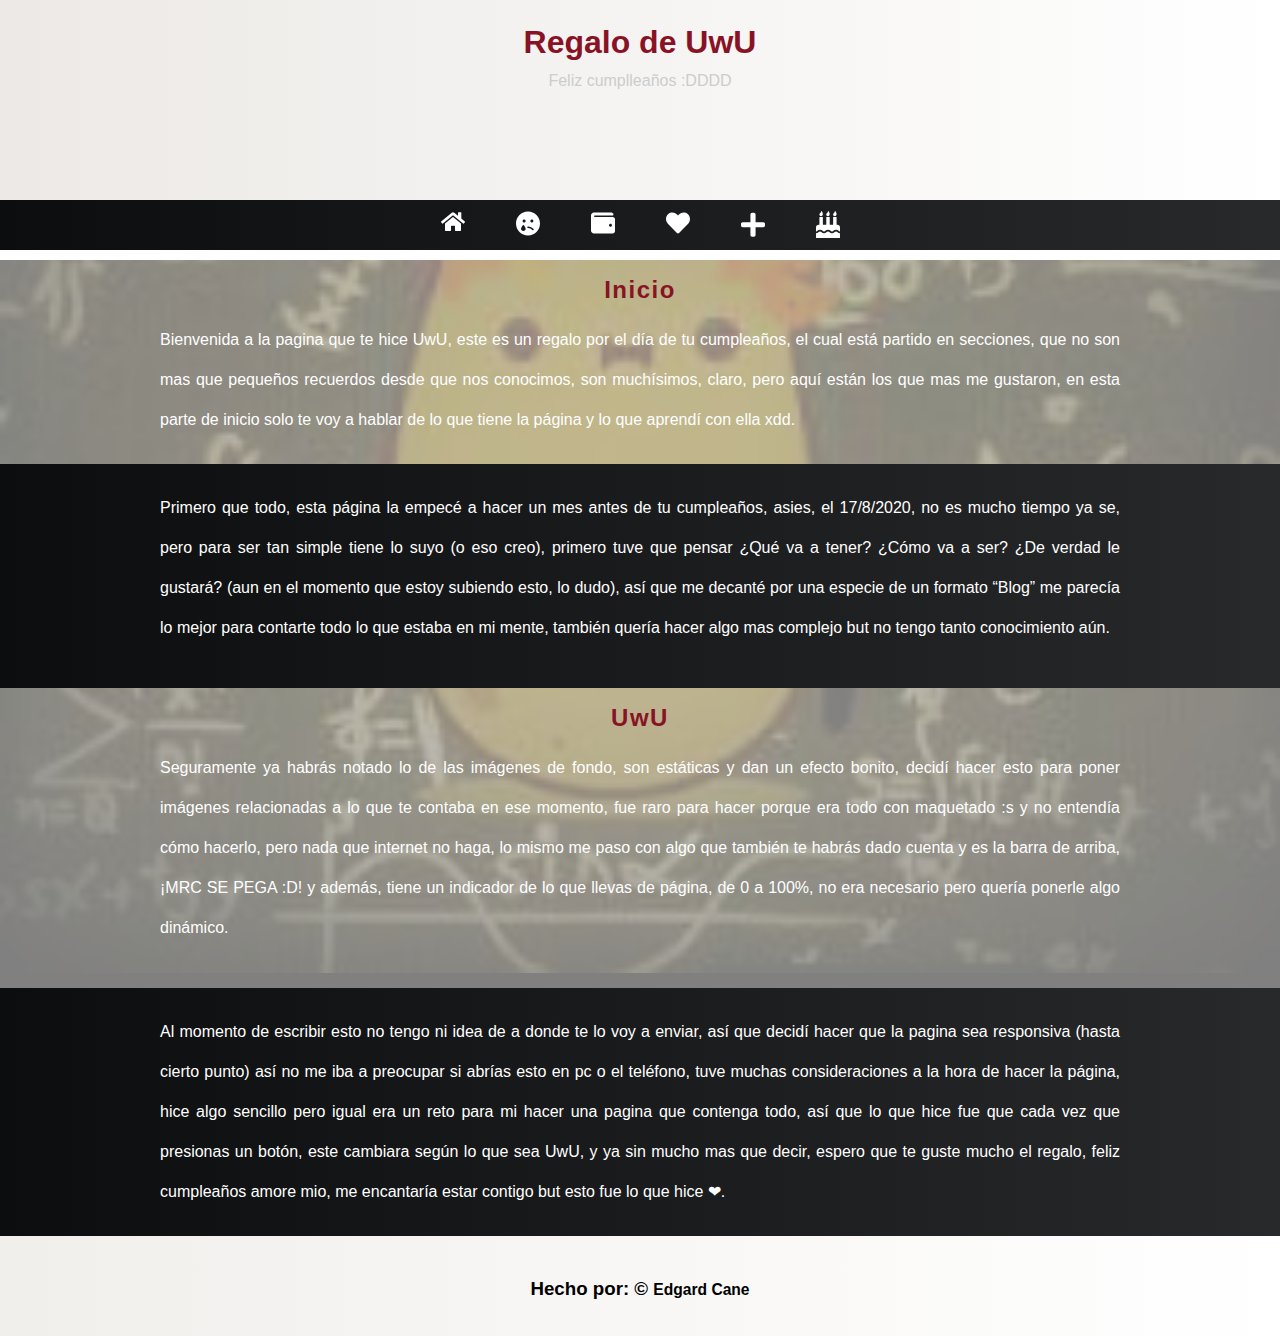
<file: docs/index.html>
<!doctype html><html lang="es"><head><meta charset="UTF-8"/><meta name="viewport" content="width=device-width,initial-scale=1"/><title>Regalo de Uwu</title><link href="main.991ae9dd19ba87e3b19c.css" rel="stylesheet"></head><body><header id="head"><h1>Regalo de UwU</h1><p>Feliz cumplleaños :DDDD</p></header><header id="navbar"><nav class="nav"><div class="wrap" id="wrap"><a class="anchor inicio" href="#inicio"><svg aria-hidden="true" focusable="false" data-prefix="fas" data-icon="home" class="inicio svg-inline--fa fa-home fa-w-18" role="img" xmlns="http://www.w3.org/2000/svg" viewBox="0 0 576 512"><path class="inicio" fill="currentColor" d="M280.37 148.26L96 300.11V464a16 16 0 0 0 16 16l112.06-.29a16 16 0 0 0 15.92-16V368a16 16 0 0 1 16-16h64a16 16 0 0 1 16 16v95.64a16 16 0 0 0 16 16.05L464 480a16 16 0 0 0 16-16V300L295.67 148.26a12.19 12.19 0 0 0-15.3 0zM571.6 251.47L488 182.56V44.05a12 12 0 0 0-12-12h-56a12 12 0 0 0-12 12v72.61L318.47 43a48 48 0 0 0-61 0L4.34 251.47a12 12 0 0 0-1.6 16.9l25.5 31A12 12 0 0 0 45.15 301l235.22-193.74a12.19 12.19 0 0 1 15.3 0L530.9 301a12 12 0 0 0 16.9-1.6l25.5-31a12 12 0 0 0-1.7-16.93z"></path></svg> </a><a class="anchor sad" href="#sad"><svg aria-hidden="true" focusable="false" data-prefix="fas" data-icon="sad-tear" class="sad svg-inline--fa fa-sad-tear fa-w-16" role="img" xmlns="http://www.w3.org/2000/svg" viewBox="0 0 496 512"><path class="sad" fill="currentColor" d="M248 8C111 8 0 119 0 256s111 248 248 248 248-111 248-248S385 8 248 8zm80 168c17.7 0 32 14.3 32 32s-14.3 32-32 32-32-14.3-32-32 14.3-32 32-32zM152 416c-26.5 0-48-21-48-47 0-20 28.5-60.4 41.6-77.8 3.2-4.3 9.6-4.3 12.8 0C171.5 308.6 200 349 200 369c0 26-21.5 47-48 47zm16-176c-17.7 0-32-14.3-32-32s14.3-32 32-32 32 14.3 32 32-14.3 32-32 32zm170.2 154.2C315.8 367.4 282.9 352 248 352c-21.2 0-21.2-32 0-32 44.4 0 86.3 19.6 114.7 53.8 13.8 16.4-11.2 36.5-24.5 20.4z"></path></svg> </a><a class="anchor wallet" href="#wallet"><svg aria-hidden="true" focusable="false" data-prefix="fas" data-icon="wallet" class="wallet svg-inline--fa fa-wallet fa-w-16" role="img" xmlns="http://www.w3.org/2000/svg" viewBox="0 0 512 512"><path class="wallet" fill="currentColor" d="M461.2 128H80c-8.84 0-16-7.16-16-16s7.16-16 16-16h384c8.84 0 16-7.16 16-16 0-26.51-21.49-48-48-48H64C28.65 32 0 60.65 0 96v320c0 35.35 28.65 64 64 64h397.2c28.02 0 50.8-21.53 50.8-48V176c0-26.47-22.78-48-50.8-48zM416 336c-17.67 0-32-14.33-32-32s14.33-32 32-32 32 14.33 32 32-14.33 32-32 32z"></path></svg> </a><a class="anchor heart" href="#heart"><svg aria-hidden="true" focusable="false" data-prefix="fas" data-icon="heart" class="heart svg-inline--fa fa-heart fa-w-16" role="img" xmlns="http://www.w3.org/2000/svg" viewBox="0 0 512 512"><path class="heart" fill="currentColor" d="M462.3 62.6C407.5 15.9 326 24.3 275.7 76.2L256 96.5l-19.7-20.3C186.1 24.3 104.5 15.9 49.7 62.6c-62.8 53.6-66.1 149.8-9.9 207.9l193.5 199.8c12.5 12.9 32.8 12.9 45.3 0l193.5-199.8c56.3-58.1 53-154.3-9.8-207.9z"></path></svg> </a><a class="anchor plus" href="#plus"><svg aria-hidden="true" focusable="false" data-prefix="fas" data-icon="plus" class="plus svg-inline--fa fa-plus fa-w-14" role="img" xmlns="http://www.w3.org/2000/svg" viewBox="0 0 448 512"><path class="plus" fill="currentColor" d="M416 208H272V64c0-17.67-14.33-32-32-32h-32c-17.67 0-32 14.33-32 32v144H32c-17.67 0-32 14.33-32 32v32c0 17.67 14.33 32 32 32h144v144c0 17.67 14.33 32 32 32h32c17.67 0 32-14.33 32-32V304h144c17.67 0 32-14.33 32-32v-32c0-17.67-14.33-32-32-32z"></path></svg> </a><a class="anchor cake" href="#cake"><svg aria-hidden="true" focusable="false" data-prefix="fas" data-icon="birthday-cake" class="cake svg-inline--fa fa-birthday-cake fa-w-14" role="img" xmlns="http://www.w3.org/2000/svg" viewBox="0 0 448 512"><path class="cake" fill="currentColor" d="M448 384c-28.02 0-31.26-32-74.5-32-43.43 0-46.825 32-74.75 32-27.695 0-31.454-32-74.75-32-42.842 0-47.218 32-74.5 32-28.148 0-31.202-32-74.75-32-43.547 0-46.653 32-74.75 32v-80c0-26.5 21.5-48 48-48h16V112h64v144h64V112h64v144h64V112h64v144h16c26.5 0 48 21.5 48 48v80zm0 128H0v-96c43.356 0 46.767-32 74.75-32 27.951 0 31.253 32 74.75 32 42.843 0 47.217-32 74.5-32 28.148 0 31.201 32 74.75 32 43.357 0 46.767-32 74.75-32 27.488 0 31.252 32 74.5 32v96zM96 96c-17.75 0-32-14.25-32-32 0-31 32-23 32-64 12 0 32 29.5 32 56s-14.25 40-32 40zm128 0c-17.75 0-32-14.25-32-32 0-31 32-23 32-64 12 0 32 29.5 32 56s-14.25 40-32 40zm128 0c-17.75 0-32-14.25-32-32 0-31 32-23 32-64 12 0 32 29.5 32 56s-14.25 40-32 40z"></path></svg></a></div></nav><div id="container-bar"><div id="progress-bar">0%</div></div></header><div id="navseparator" class="hidden"></div><button id="boton" class="hidden">to top</button><article id="content"></article><footer id="footer"><div class="wrap"><h3>Hecho por: &copy; <small>Edgard Cane</small></h3></div></footer><div id="foot"></div><script src="main.8241787ab5c1f3773537.js"></script></body></html>
</file>
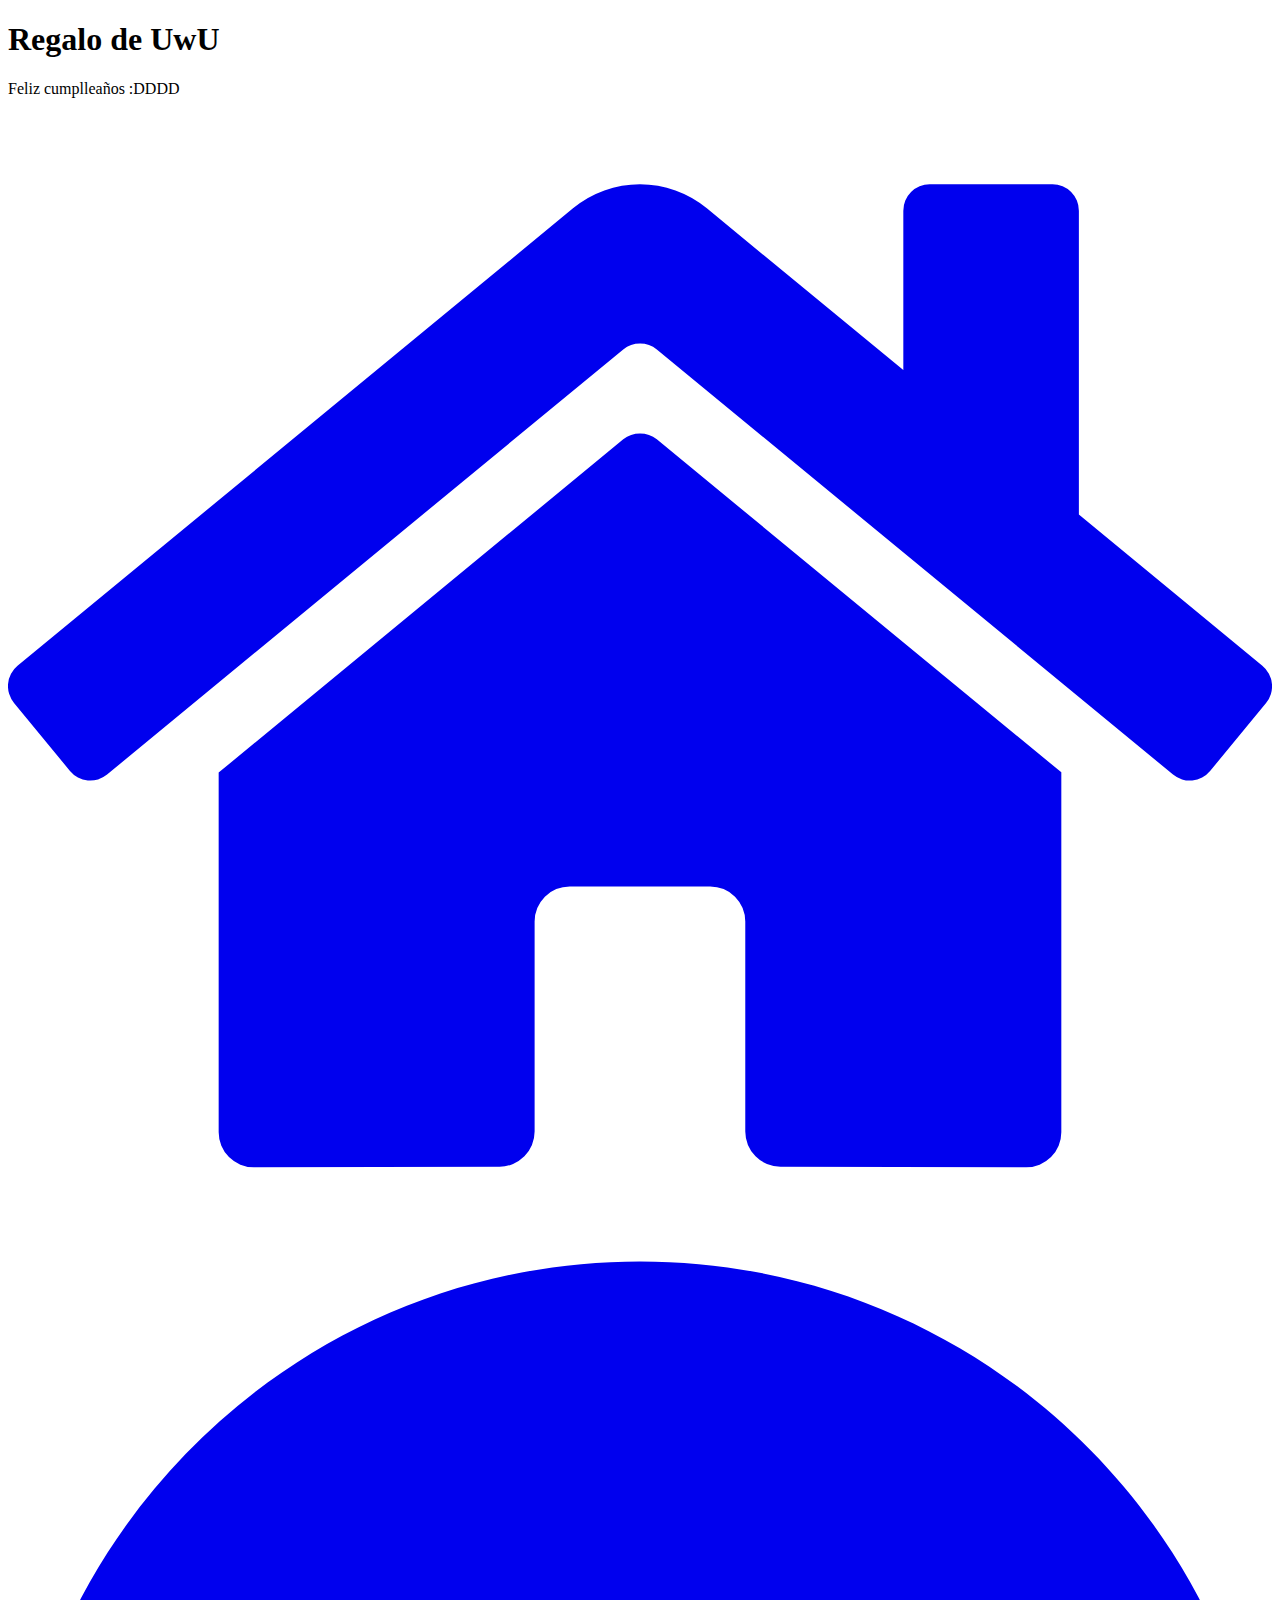
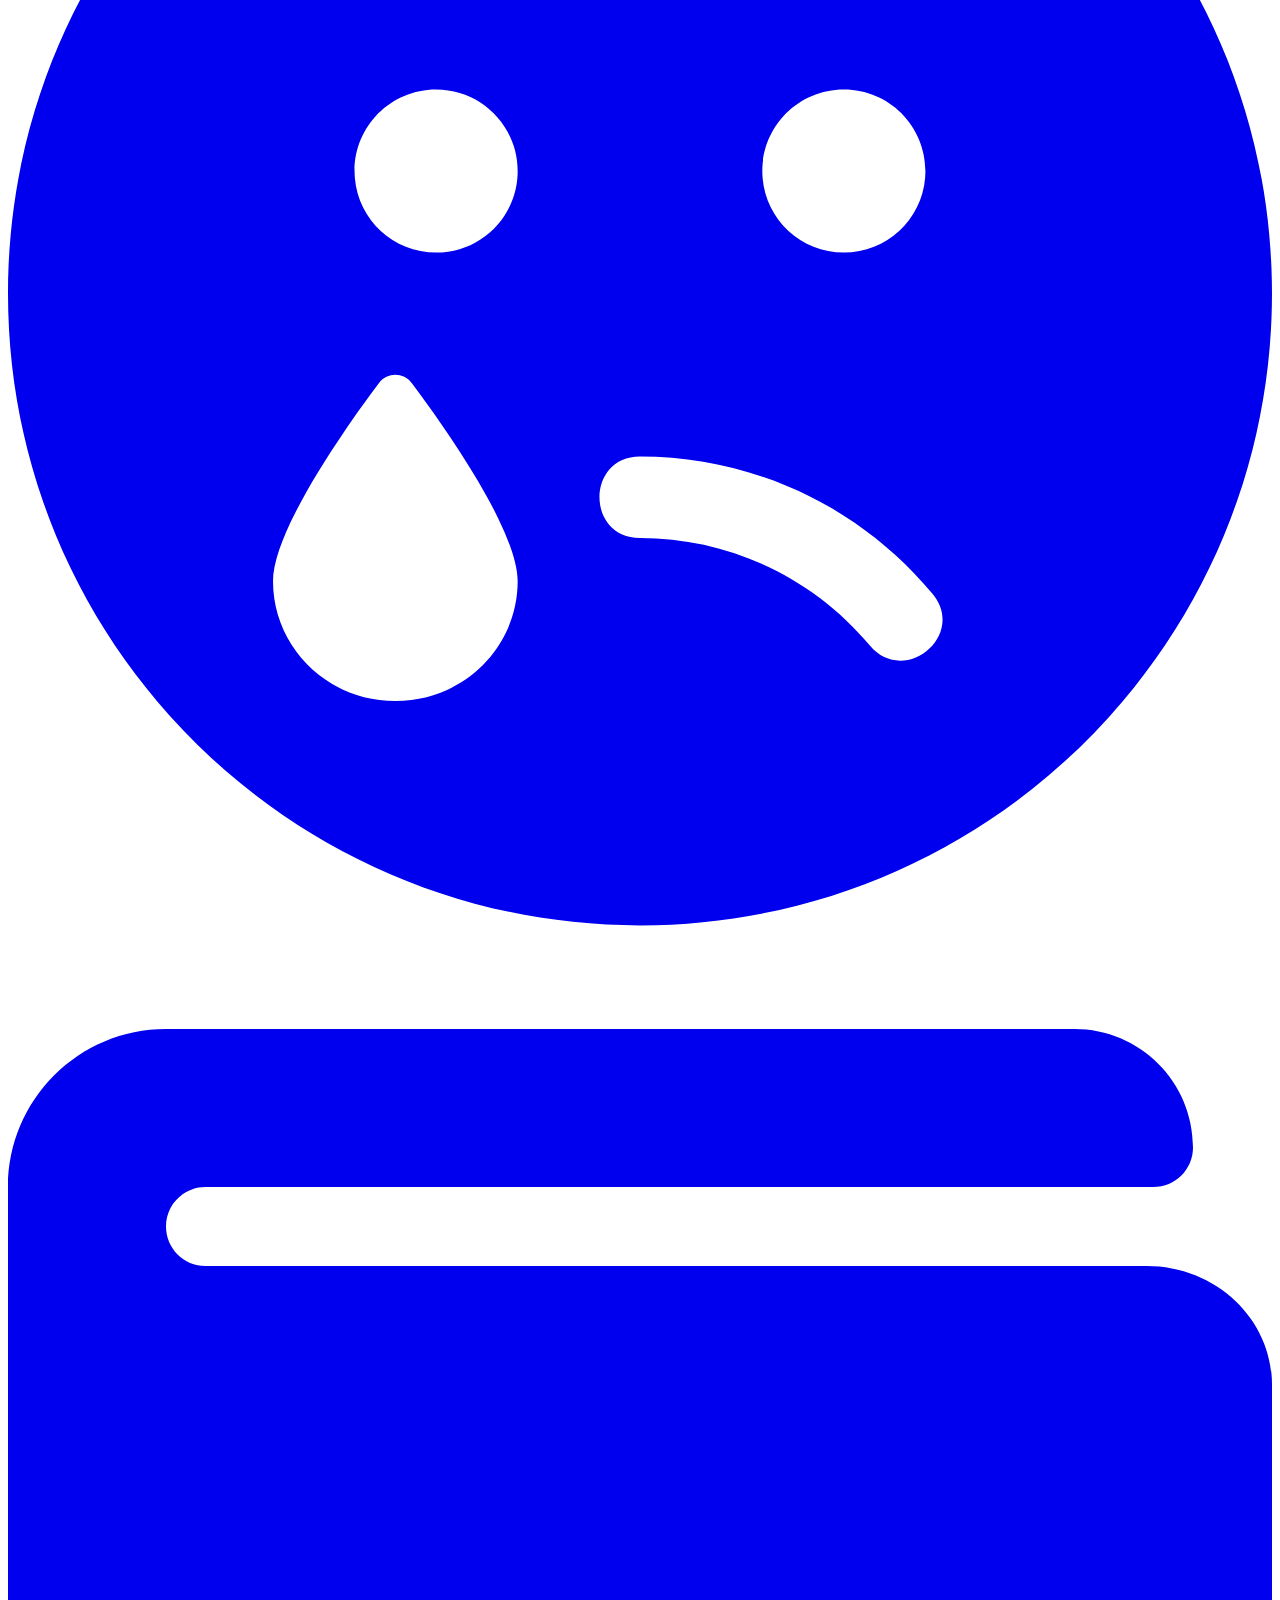
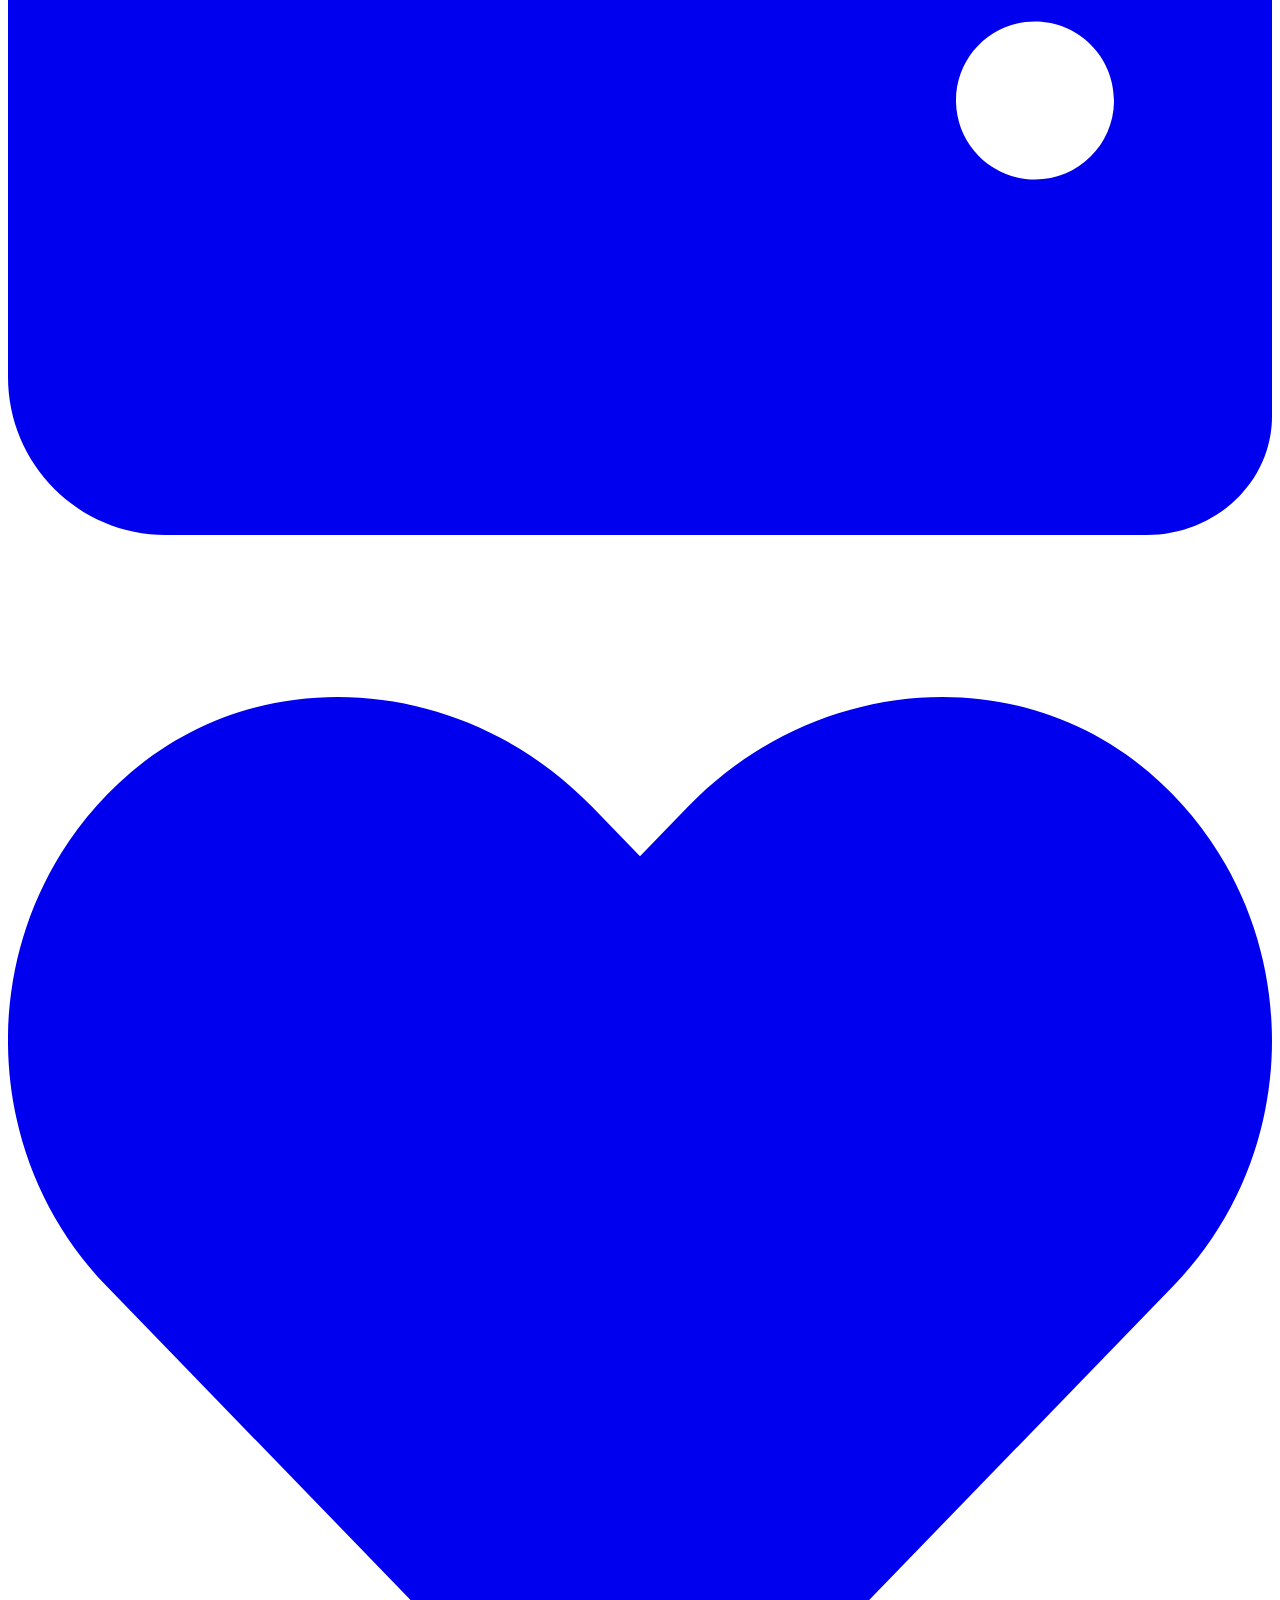
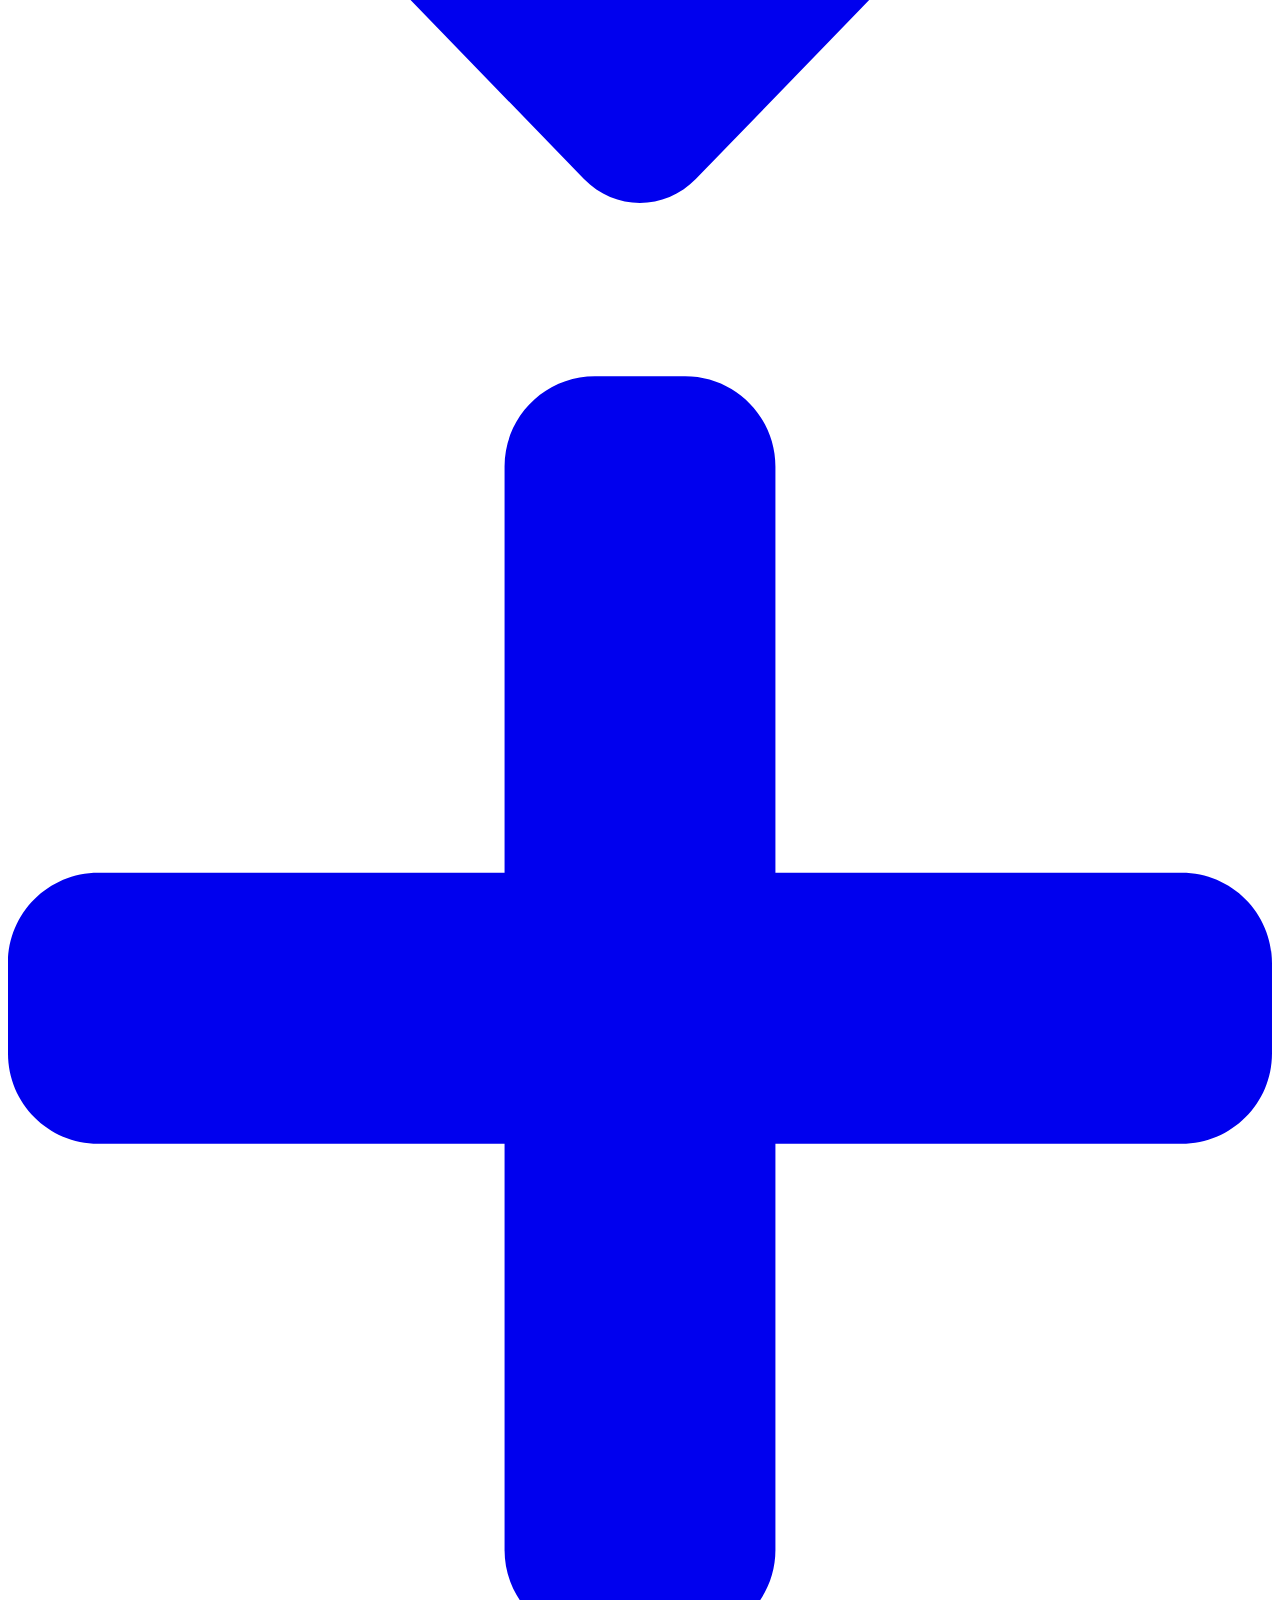
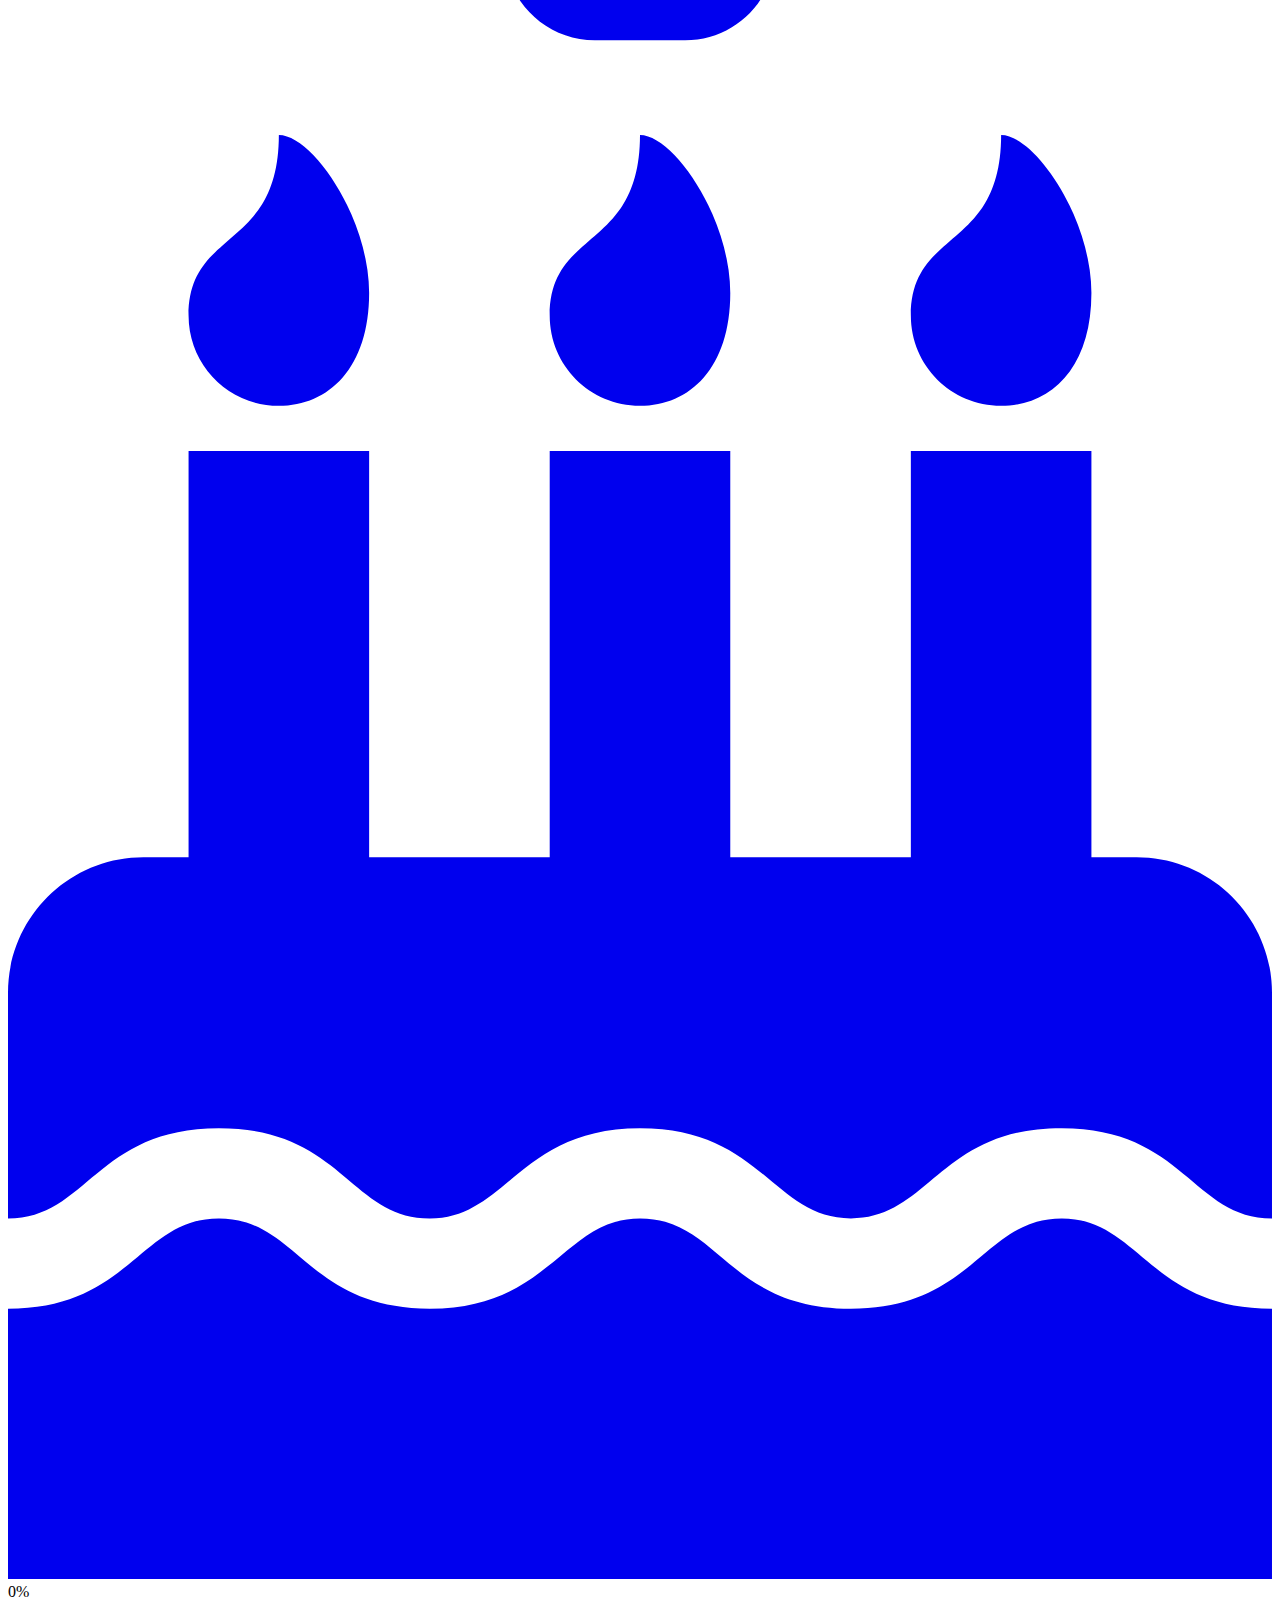
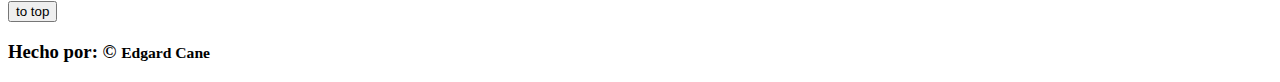
<file: src/index.html>
<!DOCTYPE html>
<html lang="es">
  <head>
    <meta charset="UTF-8" />
    <meta name="viewport" content="width=device-width, initial-scale=1.0" />
    <title>Regalo de Uwu</title>
  </head>
  <body>
    <!-- cabezera de la pagina -->

    <header id="head">
      <h1>Regalo de UwU</h1>
      <p>Feliz cumplleaños :DDDD</p>
    </header>

    <!-- navbar de la pagina -->

    <header id="navbar">
      <nav class="nav">
        <div class="wrap" id="wrap">
          <a class="anchor inicio" href="#inicio">
            <svg
              aria-hidden="true"
              focusable="false"
              data-prefix="fas"
              data-icon="home"
              class="inicio svg-inline--fa fa-home fa-w-18"
              role="img"
              xmlns="http://www.w3.org/2000/svg"
              viewBox="0 0 576 512"
            >
              <path
                class="inicio"
                fill="currentColor"
                d="M280.37 148.26L96 300.11V464a16 16 0 0 0 16 16l112.06-.29a16 16 0 0 0 15.92-16V368a16 16 0 0 1 16-16h64a16 16 0 0 1 16 16v95.64a16 16 0 0 0 16 16.05L464 480a16 16 0 0 0 16-16V300L295.67 148.26a12.19 12.19 0 0 0-15.3 0zM571.6 251.47L488 182.56V44.05a12 12 0 0 0-12-12h-56a12 12 0 0 0-12 12v72.61L318.47 43a48 48 0 0 0-61 0L4.34 251.47a12 12 0 0 0-1.6 16.9l25.5 31A12 12 0 0 0 45.15 301l235.22-193.74a12.19 12.19 0 0 1 15.3 0L530.9 301a12 12 0 0 0 16.9-1.6l25.5-31a12 12 0 0 0-1.7-16.93z"
              ></path>
            </svg>
          </a>
          <a class="anchor sad" href="#sad">
            <svg
              aria-hidden="true"
              focusable="false"
              data-prefix="fas"
              data-icon="sad-tear"
              class="sad svg-inline--fa fa-sad-tear fa-w-16"
              role="img"
              xmlns="http://www.w3.org/2000/svg"
              viewBox="0 0 496 512"
            >
              <path
                class="sad"
                fill="currentColor"
                d="M248 8C111 8 0 119 0 256s111 248 248 248 248-111 248-248S385 8 248 8zm80 168c17.7 0 32 14.3 32 32s-14.3 32-32 32-32-14.3-32-32 14.3-32 32-32zM152 416c-26.5 0-48-21-48-47 0-20 28.5-60.4 41.6-77.8 3.2-4.3 9.6-4.3 12.8 0C171.5 308.6 200 349 200 369c0 26-21.5 47-48 47zm16-176c-17.7 0-32-14.3-32-32s14.3-32 32-32 32 14.3 32 32-14.3 32-32 32zm170.2 154.2C315.8 367.4 282.9 352 248 352c-21.2 0-21.2-32 0-32 44.4 0 86.3 19.6 114.7 53.8 13.8 16.4-11.2 36.5-24.5 20.4z"
              ></path>
            </svg>
          </a>
          <a class="anchor wallet" href="#wallet">
            <svg
              aria-hidden="true"
              focusable="false"
              data-prefix="fas"
              data-icon="wallet"
              class="wallet svg-inline--fa fa-wallet fa-w-16"
              role="img"
              xmlns="http://www.w3.org/2000/svg"
              viewBox="0 0 512 512"
            >
              <path
                class="wallet"
                fill="currentColor"
                d="M461.2 128H80c-8.84 0-16-7.16-16-16s7.16-16 16-16h384c8.84 0 16-7.16 16-16 0-26.51-21.49-48-48-48H64C28.65 32 0 60.65 0 96v320c0 35.35 28.65 64 64 64h397.2c28.02 0 50.8-21.53 50.8-48V176c0-26.47-22.78-48-50.8-48zM416 336c-17.67 0-32-14.33-32-32s14.33-32 32-32 32 14.33 32 32-14.33 32-32 32z"
              ></path>
            </svg>
          </a>
          <a class="anchor heart" href="#heart">
            <svg
              aria-hidden="true"
              focusable="false"
              data-prefix="fas"
              data-icon="heart"
              class="heart svg-inline--fa fa-heart fa-w-16"
              role="img"
              xmlns="http://www.w3.org/2000/svg"
              viewBox="0 0 512 512"
            >
              <path
                class="heart"
                fill="currentColor"
                d="M462.3 62.6C407.5 15.9 326 24.3 275.7 76.2L256 96.5l-19.7-20.3C186.1 24.3 104.5 15.9 49.7 62.6c-62.8 53.6-66.1 149.8-9.9 207.9l193.5 199.8c12.5 12.9 32.8 12.9 45.3 0l193.5-199.8c56.3-58.1 53-154.3-9.8-207.9z"
              ></path>
            </svg>
          </a>
          <a class="anchor plus" href="#plus">
            <svg
              aria-hidden="true"
              focusable="false"
              data-prefix="fas"
              data-icon="plus"
              class="plus svg-inline--fa fa-plus fa-w-14"
              role="img"
              xmlns="http://www.w3.org/2000/svg"
              viewBox="0 0 448 512"
            >
              <path
                class="plus"
                fill="currentColor"
                d="M416 208H272V64c0-17.67-14.33-32-32-32h-32c-17.67 0-32 14.33-32 32v144H32c-17.67 0-32 14.33-32 32v32c0 17.67 14.33 32 32 32h144v144c0 17.67 14.33 32 32 32h32c17.67 0 32-14.33 32-32V304h144c17.67 0 32-14.33 32-32v-32c0-17.67-14.33-32-32-32z"
              ></path>
            </svg>
          </a>
          <a class="anchor cake" href="#cake">
            <svg
              aria-hidden="true"
              focusable="false"
              data-prefix="fas"
              data-icon="birthday-cake"
              class="cake svg-inline--fa fa-birthday-cake fa-w-14"
              role="img"
              xmlns="http://www.w3.org/2000/svg"
              viewBox="0 0 448 512"
            >
              <path
                class="cake"
                fill="currentColor"
                d="M448 384c-28.02 0-31.26-32-74.5-32-43.43 0-46.825 32-74.75 32-27.695 0-31.454-32-74.75-32-42.842 0-47.218 32-74.5 32-28.148 0-31.202-32-74.75-32-43.547 0-46.653 32-74.75 32v-80c0-26.5 21.5-48 48-48h16V112h64v144h64V112h64v144h64V112h64v144h16c26.5 0 48 21.5 48 48v80zm0 128H0v-96c43.356 0 46.767-32 74.75-32 27.951 0 31.253 32 74.75 32 42.843 0 47.217-32 74.5-32 28.148 0 31.201 32 74.75 32 43.357 0 46.767-32 74.75-32 27.488 0 31.252 32 74.5 32v96zM96 96c-17.75 0-32-14.25-32-32 0-31 32-23 32-64 12 0 32 29.5 32 56s-14.25 40-32 40zm128 0c-17.75 0-32-14.25-32-32 0-31 32-23 32-64 12 0 32 29.5 32 56s-14.25 40-32 40zm128 0c-17.75 0-32-14.25-32-32 0-31 32-23 32-64 12 0 32 29.5 32 56s-14.25 40-32 40z"
              ></path>
            </svg>
          </a>
        </div>
      </nav>
      <div id="container-bar">
        <div id="progress-bar">0%</div>
      </div>
    </header>

    <!-- navseparator -->

    <div id="navseparator" class="hidden"></div>

    <button id="boton" class="hidden">to top</button>

    <!-- contenido de la pagina -->
    <article id="content">

    </article>

    <!-- footer de la pagina -->
    <footer id="footer">
      <div class="wrap">
        <h3>Hecho por: &copy; <small>Edgard Cane</small></h3>
      </div>
    </footer>

    <div id="foot"></div>

  </body>
</html>
</file>
<file: docs/main.991ae9dd19ba87e3b19c.css>
*{margin:0;padding:0;font-family:Arial,Helvetica,sans-serif;text-decoration:none;list-style:none;outline:none}body,html{height:100%}body{background:#000}body::-webkit-scrollbar{width:.4rem}body::-webkit-scrollbar-track{background:#fff}body::-webkit-scrollbar-thumb{background:#871325}svg{margin-top:7px;transition:all .3s}svg:last-child{margin-top:3px}.svg-inline--fa{width:24px;color:#fff;transition:all .3s}.svg-inline--fx{width:24px;color:#000}#head{width:100%;height:200px;text-align:center;background:linear-gradient(90deg,#ece9e6,#fff);box-sizing:border-box;padding:24px}h1{color:#871325;margin:0}li{display:inline}#head p{color:#ccc}#navbar{background-color:#000;width:100%}.nav{text-align:center;height:50px;box-sizing:border-box;background:linear-gradient(90deg,#0c0d0e,#28292b);transition:all .5s}.wrap{margin:0 auto;width:max-content}.anchor{display:block;float:left;margin:0;box-sizing:border-box;font-size:14px;width:75px;height:50px;padding:8px;transition:all .3s}.anchor:hover{background-color:#131313;color:#52b0bc}.anchor:hover svg{color:#871325}.stiky{position:fixed;top:0;z-index:1}.nav-animate{color:#000}.nav-animate:hover{background-color:#ebebeb}.animate{background:linear-gradient(90deg,#ece9e6,#fff);transition:all .5s}#container-bar{width:100%;background-color:#fff;height:10px}#progress-bar{width:0;background-color:#871325;height:10px;font-size:10px;text-align:center;color:#fff}.hidden{display:none!important;opacity:0!important;transition:all .3s}#navseparator{height:60px;background:transparent}#boton{display:block;position:fixed;opacity:1;width:40px;height:40px;bottom:16px;right:16px;padding:8px;background:linear-gradient(90deg,#ece9e6,#fff);border:none!important;border-radius:2px;box-shadow:1px 1px 3px #ece9e6;transition:all .3s}#boton:hover{box-shadow:2px 2px 4px #ece9e6}#footer{width:100%;height:100px;padding-top:42px;background:linear-gradient(90deg,#f1efec,#fff);box-sizing:border-box}#foot{height:0}@media (max-width:456px){.wrap{width:225px}.nav{height:100px}#navseparator{height:110px}#boton{bottom:0;left:0;width:100%}#foot{height:40px}}
</file>
